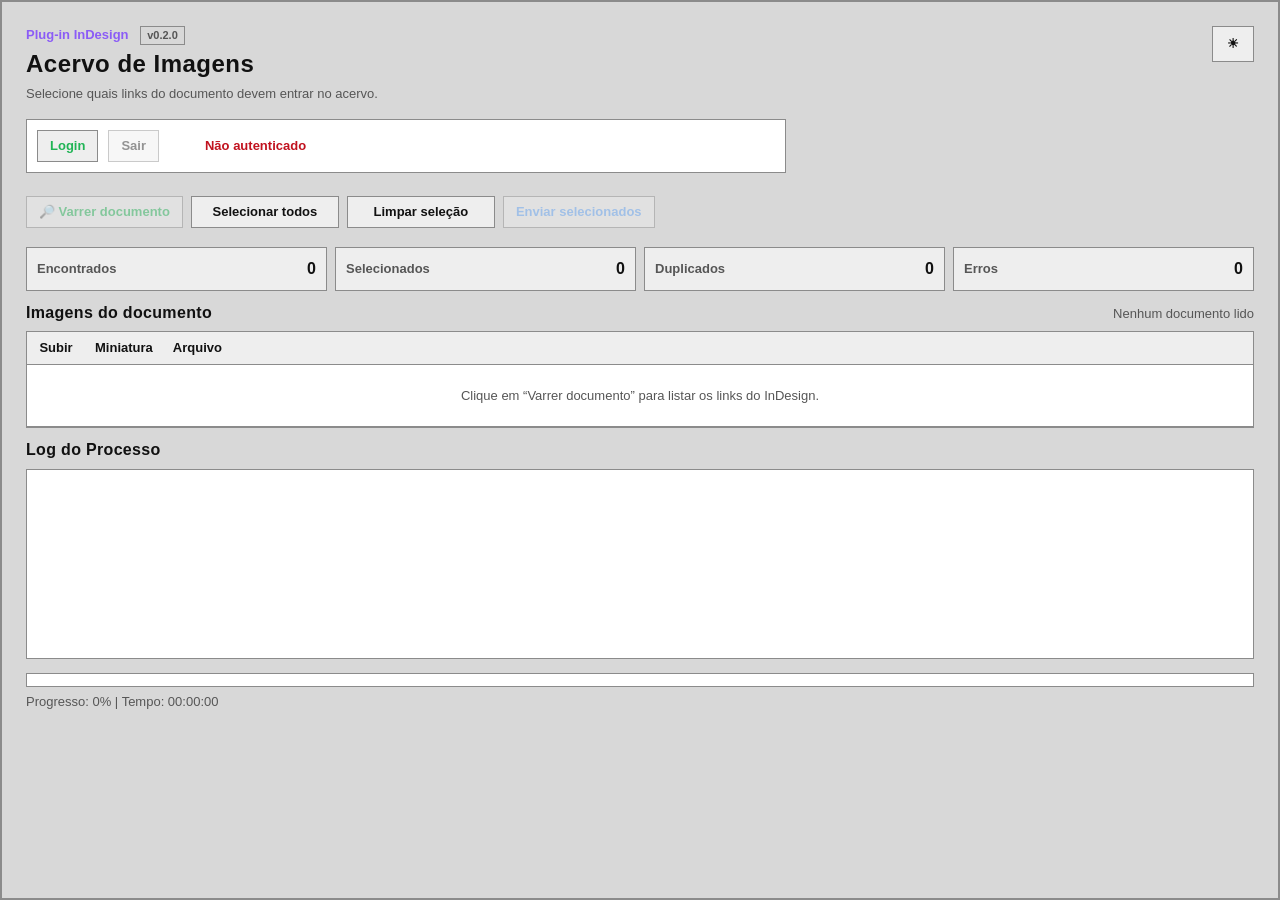
<file: Plugin ID/index.html>
<!DOCTYPE html>
<html lang="pt-BR">
<head>
  <meta charset="UTF-8" />
  <title>Acervo de Imagens</title>
  <link rel="stylesheet" href="./styles.css" />
  <script src="./index.js"></script>
</head>
<body>
  <main class="app-shell">
    <header class="header">
      <div class="header-left">
        <p class="eyebrow">Plug-in InDesign <span class="version-badge">v0.2.0</span></p>
        <h1>Acervo de Imagens</h1>
        <p class="subtitle">Selecione quais links do documento devem entrar no acervo.</p>
        <div class="header-login">
          <div id="loginButton" class="action-button primary" role="button" tabindex="0">Login</div>
          <div id="logoutButton" class="action-button disabled" role="button" tabindex="0" aria-disabled="true">Sair</div>
          <span id="userEmailText" class="login-email"></span>
          <span id="loginStatus" class="login-status locked">Não autenticado</span>
        </div>
      </div>
      <div id="themeToggle" class="action-button theme-toggle" role="button" tabindex="0">☀</div>
    </header>

    <section class="toolbar" aria-label="Ações do plug-in">
      <div id="scanButton" class="action-button primary disabled" role="button" tabindex="0" aria-disabled="true">🔎 Varrer documento</div>
      <div id="selectAllButton" class="action-button" role="button" tabindex="0">Selecionar todos</div>
      <div id="clearSelectionButton" class="action-button" role="button" tabindex="0">Limpar seleção</div>
      <div id="uploadButton" class="action-button send disabled" role="button" tabindex="0" aria-disabled="true">Enviar selecionados</div>
    </section>

    <section class="stats" aria-label="Métricas">
      <article>
        <span>Encontrados</span>
        <strong id="foundCount">0</strong>
      </article>
      <article>
        <span>Selecionados</span>
        <strong id="selectedCount">0</strong>
      </article>
      <article>
        <span>Duplicados</span>
        <strong id="duplicateCount">0</strong>
      </article>
      <article>
        <span>Erros</span>
        <strong id="errorCount">0</strong>
      </article>
    </section>

    <section class="table-section">
      <div class="table-header">
        <h2>Imagens do documento</h2>
        <span id="documentName">Nenhum documento lido</span>
      </div>

      <div id="loadingPanel" class="loading-panel hidden">
        <div class="loading-content">
          <div class="loading-row">
            <strong id="loadingTitle">Preparando miniaturas...</strong>
            <span id="loadingText">Aguarde um instante.</span>
          </div>
          <div class="mini-progress-track">
            <div id="loadingFill" class="mini-progress-fill"></div>
          </div>
        </div>
      </div>

      <div class="table-scroll">
        <table>
          <thead>
            <tr>
              <th class="check-col">Subir</th>
              <th class="preview-col">Miniatura</th>
              <th>Arquivo</th>
            </tr>
          </thead>
          <tbody id="assetTableBody">
            <tr class="empty-row">
              <td colspan="3">Clique em “Varrer documento” para listar os links do InDesign.</td>
            </tr>
          </tbody>
        </table>
      </div>
    </section>

    <section class="log-section">
      <h2>Log do Processo</h2>
      <div id="logPanel" class="log-panel" aria-live="polite"></div>
    </section>

    <section class="progress-wrap" aria-label="Progresso">
      <div class="progress-track">
        <div id="progressFill" class="progress-fill"></div>
      </div>
      <p id="progressText">Progresso: 0% | Tempo: 00:00:00</p>
    </section>
  </main>
</body>
</html>
</file>
<file: Plugin ID/styles.css>
:root {
  --bg: #eeeeee;
  --panel: #d8d8d8;
  --panel-2: #ffffff;
  --text: #111111;
  --muted: #565656;
  --border: #8b8b8b;
  --accent: #8b5cf6;
  --accent-2: #20b455;
  --danger: #c1121f;
  --log-bg: #ffffff;
  --log-text: #111111;
  --button: #eeeeee;
  --button-shadow: #555555;
}

body.dark {
  --bg: #171717;
  --panel: #222222;
  --panel-2: #101010;
  --text: #eeeeee;
  --muted: #b5b5b5;
  --border: #666666;
  --accent: #9b51e0;
  --accent-2: #00cc66;
  --danger: #dc2626;
  --log-bg: #050505;
  --log-text: #00ff66;
  --button: #2d2d2d;
  --button-shadow: #000000;
}

* {
  box-sizing: border-box;
}

body {
  margin: 0;
  background: var(--bg);
  color: var(--text);
  font-family: Arial, Helvetica, sans-serif;
  font-size: 13px;
  line-height: 1.35;
}

.action-button {
  display: inline-flex;
  align-items: center;
  justify-content: center;
  min-height: 32px;
  padding: 0 12px;
  border: 1px solid var(--border);
  background: var(--button);
  color: var(--text);
  cursor: pointer;
  font-weight: 700;
  border-radius: 0;
  box-shadow: none;
  outline: none;
  background-image: none;
  user-select: none;
}

.action-button:focus,
.action-button:active,
.action-button:focus-visible {
  outline: none;
  box-shadow: inset 0 0 0 1px var(--accent);
}

.action-button:hover:not(.disabled) {
  filter: brightness(1.08);
}

.action-button.disabled {
  cursor: not-allowed;
  opacity: 0.45;
  pointer-events: none;
}

.app-shell {
  min-height: 100vh;
  padding: 24px 24px 18px;
  background: var(--panel);
  border: 2px solid var(--border);
}

.header {
  display: flex;
  align-items: flex-start;
  justify-content: space-between;
  gap: 16px;
  margin-bottom: 18px;
  min-height: 128px;
}

.header-left {
  min-width: 0;
  flex: 1;
}

.eyebrow {
  margin: 0 0 4px;
  color: var(--accent);
  font-weight: 700;
  line-height: 1.4;
}

.version-badge {
  display: inline-block;
  margin-left: 8px;
  padding: 1px 6px;
  border: 1px solid var(--border);
  color: var(--muted);
  font-size: 11px;
}

h1,
h2 {
  margin: 0;
  letter-spacing: 0.02em;
}

h1 {
  font-size: 24px;
  line-height: 1.25;
}

h2 {
  font-size: 16px;
  margin-bottom: 8px;
  line-height: 1.3;
}

.subtitle {
  margin: 6px 0 0;
  color: var(--muted);
  line-height: 1.35;
}

.theme-toggle {
  width: 42px;
  min-width: 42px;
  height: 36px;
  padding: 0;
}

.header-login {
  display: flex;
  align-items: center;
  gap: 10px;
  margin-top: 16px;
  padding: 10px;
  border: 1px solid var(--border);
  background: var(--panel-2);
  max-width: 760px;
  flex-wrap: wrap;
}

.login-title {
  color: var(--accent);
  font-weight: 800;
  white-space: nowrap;
}

.login-status {
  min-width: 130px;
  margin-left: 8px;
  font-weight: 700;
  text-align: left;
  white-space: nowrap;
}

.login-email {
  color: var(--accent);
  font-size: 12px;
  font-weight: 700;
  margin-left: 18px;
  white-space: nowrap;
}

.login-status.locked {
  color: var(--danger);
}

.login-status.unlocked {
  color: var(--accent-2);
}

.toolbar {
  display: flex;
  align-items: center;
  gap: 8px;
  margin-bottom: 14px;
  min-height: 42px;
  padding: 4px 0;
  flex-wrap: wrap;
}

.toolbar .action-button {
  min-width: 148px;
  padding: 0 12px;
  white-space: nowrap;
}

.primary {
  color: var(--accent-2);
}

.danger {
  color: var(--danger);
}

.send {
  color: #60a5fa;
}

.stats {
  display: grid;
  grid-template-columns: repeat(4, 1fr);
  gap: 8px;
  margin-bottom: 12px;
}

.stats article {
  display: flex;
  align-items: center;
  justify-content: space-between;
  gap: 8px;
  padding: 10px;
  background: var(--button);
  border: 1px solid var(--border);
}

.stats span {
  color: var(--muted);
  font-weight: 700;
}

.stats strong {
  font-size: 16px;
}

.progress-wrap {
  margin-top: 14px;
}

.progress-track {
  height: 14px;
  border: 1px solid var(--border);
  background: var(--panel-2);
}

.progress-fill {
  width: 0%;
  height: 100%;
  background: var(--accent);
}

#progressText {
  margin: 6px 0 0;
  color: var(--muted);
  line-height: 1.35;
}

.table-section,
.log-section {
  margin-top: 12px;
}

.table-header {
  display: flex;
  align-items: baseline;
  justify-content: space-between;
  gap: 12px;
}

#documentName {
  color: var(--muted);
  overflow: hidden;
  text-overflow: ellipsis;
  white-space: nowrap;
}

.table-scroll {
  max-height: 260px;
  overflow: auto;
  border: 1px solid var(--border);
  background: var(--panel-2);
}

.table-scroll.hidden,
.loading-panel.hidden {
  display: none;
}

.loading-panel {
  display: block;
  min-height: 92px;
  padding: 18px;
  border: 1px solid var(--border);
  background: var(--log-bg);
  color: var(--text);
}

.loading-content {
  width: 100%;
}

.loading-row {
  display: flex;
  align-items: baseline;
  justify-content: space-between;
  gap: 12px;
  margin-bottom: 12px;
}

.loading-panel strong {
  color: var(--accent);
}

.loading-panel span {
  color: var(--muted);
  overflow: hidden;
  text-overflow: ellipsis;
  white-space: nowrap;
}

.mini-progress-track {
  width: 100%;
  height: 14px;
  border: 1px solid var(--border);
  background: var(--panel-2);
  overflow: hidden;
}

.mini-progress-fill {
  width: 0%;
  height: 100%;
  background: linear-gradient(90deg, var(--accent), var(--accent-2));
  transition: width 0.18s ease;
}

table {
  width: 100%;
  border-collapse: collapse;
}

th,
td {
  padding: 7px 10px;
  border-bottom: 1px solid var(--border);
  color: var(--text);
  text-align: left;
  vertical-align: middle;
}

th {
  background: var(--button);
}

.check-col {
  width: 58px;
  text-align: center;
}

.preview-col {
  width: 68px;
  text-align: center;
}

.thumb-frame {
  display: inline-flex;
  align-items: center;
  justify-content: center;
  width: 42px;
  height: 32px;
  border: 1px solid var(--border);
  background: var(--log-bg);
  overflow: hidden;
}

.thumb-frame img {
  display: block;
  max-width: 100%;
  max-height: 100%;
  object-fit: contain;
}

.thumb-fallback {
  display: flex;
  align-items: center;
  justify-content: center;
  width: 100%;
  height: 100%;
  color: var(--muted);
  font-size: 11px;
  font-weight: 800;
}

td:nth-child(3) {
  min-width: 320px;
}

td input[type="checkbox"] {
  width: 18px;
  height: 18px;
}

.path-cell {
  max-width: 260px;
  overflow: hidden;
  text-overflow: ellipsis;
  white-space: nowrap;
  color: var(--muted);
}

.empty-row td {
  padding: 22px;
  color: var(--muted);
  text-align: center;
}

.status-ok {
  color: var(--accent-2);
  font-weight: 700;
}

.status-warning {
  color: #e3a008;
  font-weight: 700;
}

.status-error {
  color: var(--danger);
  font-weight: 700;
}

.log-panel {
  height: 190px;
  min-height: 190px;
  max-height: 190px;
  overflow: auto;
  padding: 10px;
  border: 1px solid var(--border);
  background: var(--log-bg);
  color: var(--log-text);
  font-family: Consolas, "Courier New", monospace;
  line-height: 1.45;
}

.log-line {
  white-space: pre-wrap;
  overflow-wrap: anywhere;
}

::-webkit-scrollbar {
  width: 14px;
  height: 14px;
}

::-webkit-scrollbar-track {
  background: var(--panel-2);
  border: 1px solid var(--border);
}

::-webkit-scrollbar-thumb {
  background: var(--border);
  border: 2px solid var(--panel-2);
}
</file>
